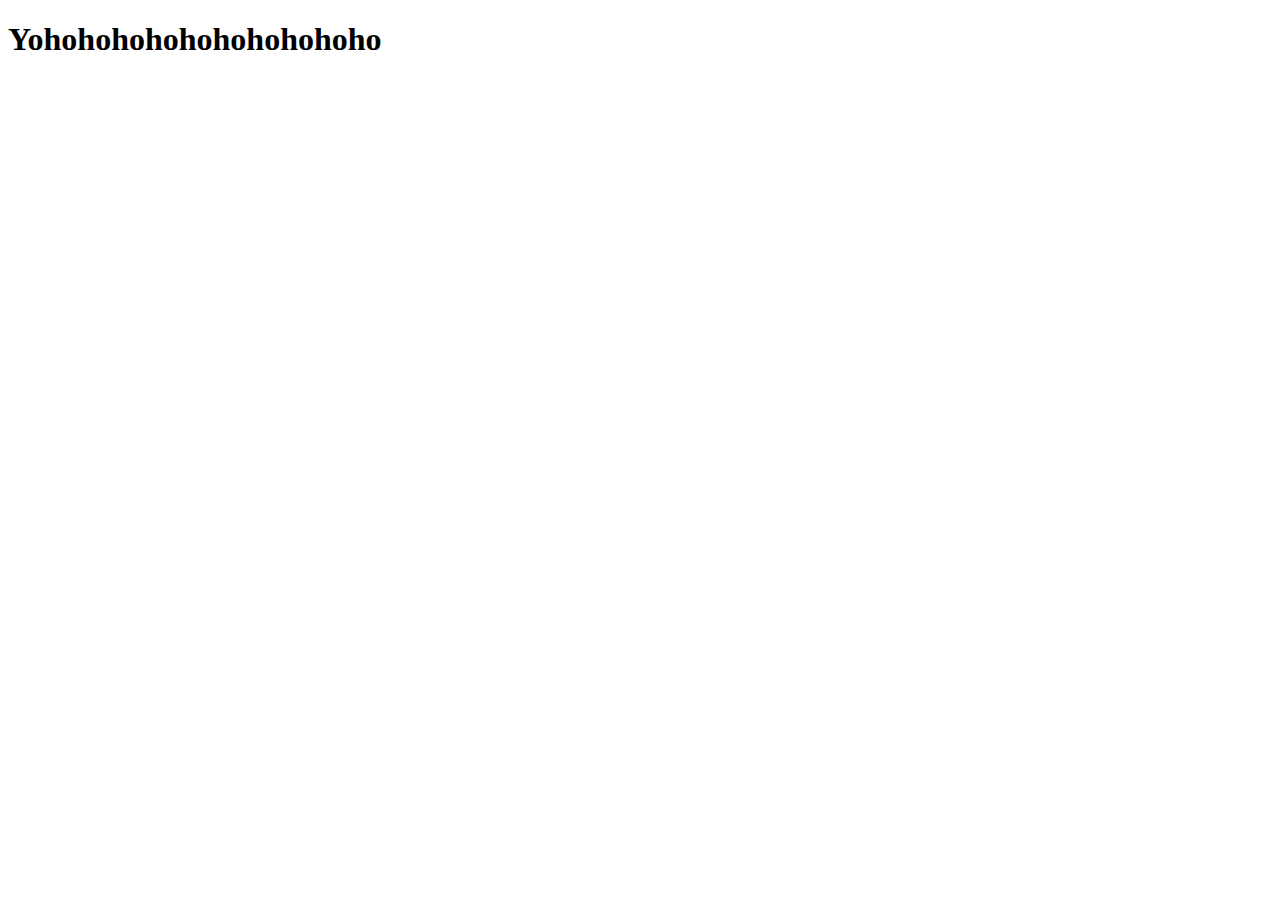
<file: Index.html>
<!DOCTYPE html>
<html lang="en">
<head>
    <meta charset="UTF-8">
    <meta name="viewport" content="width=device-width, initial-scale=1.0">
    <title>Document</title>
</head>
<body>
    <h1>Yohohohohohohohohohoho</h1>
</body>
</html>
</file>
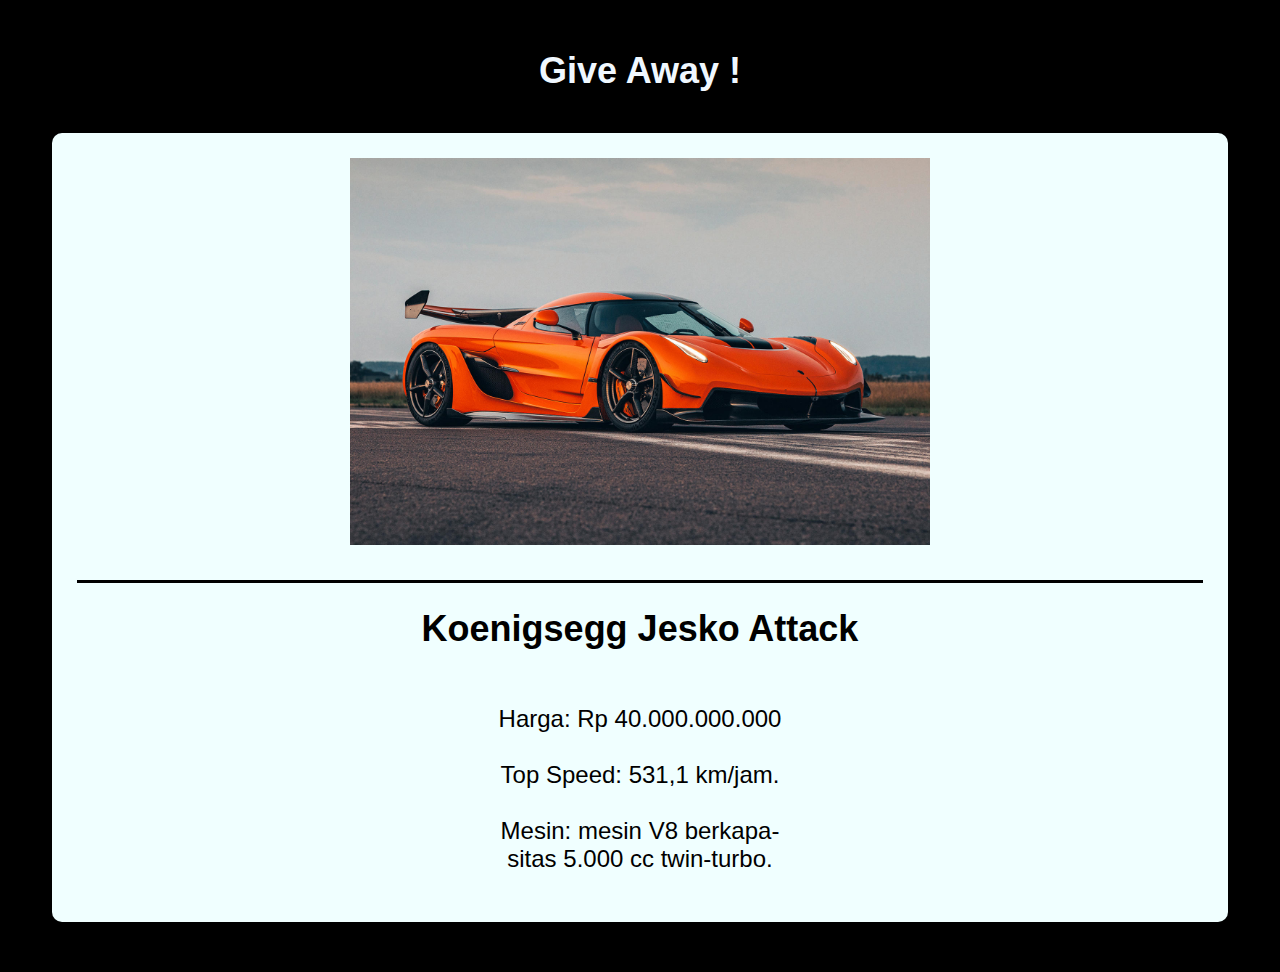
<file: Muraja'ah rek/index.html>
<!DOCTYPE html>
<html lang="en">
  <head>
    <meta charset="UTF-8" />
    <meta name="viewport" content="width=device-width, initial-scale=1.0" />
    <title>Give away mobil coy</title>
    <link rel="stylesheet" href="index.css" />
  </head>
  <header>
    <h1>Give Away ! <br /></h1>
  </header>
  <body>
    <br />

    <div id="card">
      <img src="Koenigsegg jesko.jpg" width="580px" height="360px" />

      <h2>Koenigsegg Jesko Attack</h2>
      <p>
        <bold>
          Harga: Rp 40.000.000.000<br />
          <br />
          Top Speed: 531,1 km/jam.<br />
          <br />
          Mesin: mesin V8 berkapa-<br />sitas 5.000 cc twin-turbo.
        </bold>
      </p>
    </div>
    
  </body>
</html>
</file>
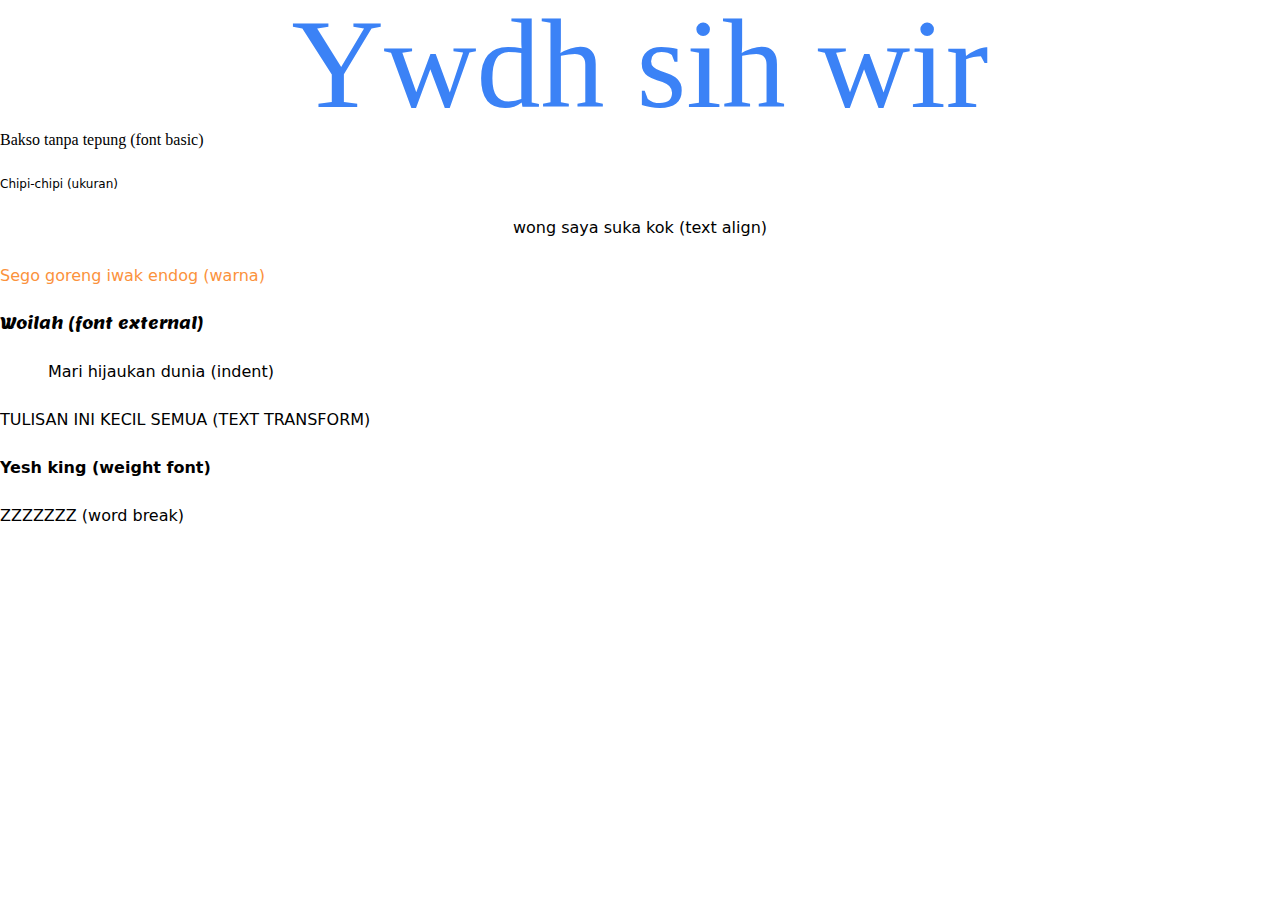
<file: Tailwind/public/index.html>
<!DOCTYPE html>
<html lang="en">
  <head>
    <meta charset="UTF-8" />
    <meta name="viewport" content="width=device-width, initial-scale=1.0" />
    <title>Document</title>
    <link rel="stylesheet" href="style.css" />
    <style>
      @import url("https://fonts.googleapis.com/css2?family=Lemon&display=swap");
    </style>
  </head>
  <body>
    <p class="text-blue-500 text-center text-9xl font-serif">Ywdh sih wir</p>
    <p class="font-serif">Bakso tanpa tepung (font basic)</p>
    <br />
    <p class="text-xs">Chipi-chipi (ukuran)</p>
    <br />
    <p class="text-center">wong saya suka kok (text align)</p>
    <br />
    <p class="text-orange-400">Sego goreng iwak endog (warna)</p>
    <br />
    <p class="font-lemon">Woilah (font external)</p>
    <br />
    <p class="indent-12">Mari hijaukan dunia (indent)</p>
    <br />
    <p class="uppercase">tulisan ini kecil semua (text Transform)</p>
    <br />
    <p class="font-semibold">Yesh king (weight font)</p>
    <br />
    <p class="break-normal">ZZZZZZZ (word break)</p>
  </body>
</html>
</file>
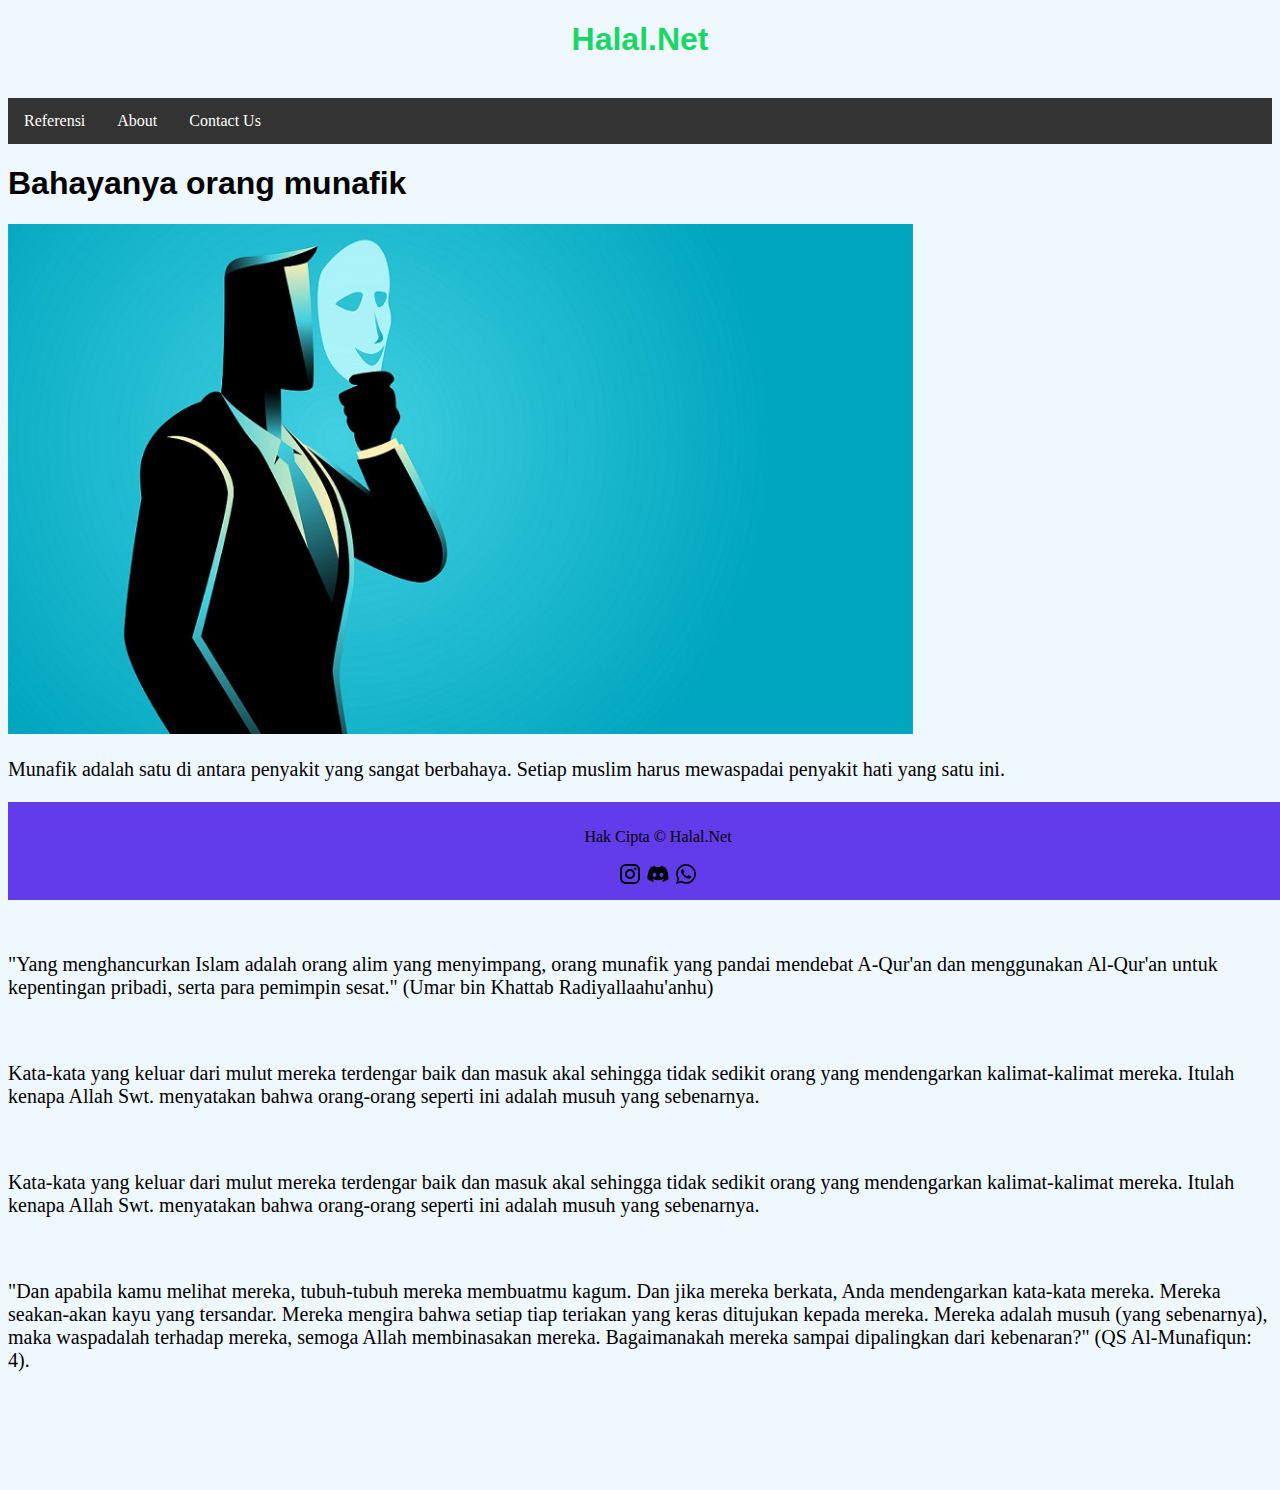
<file: Ujian SAS 2023/Web.html>
<!DOCTYPE html>
<html lang="en">
  <head>
    <meta charset="UTF-8" />
    <meta name="viewport" content="width=device-width, initial-scale=1.0" />
    <title>Halal.Net</title>
    <link rel="stylesheet" href="Web.css" />
  </head>
  <body>
    <header>
      <h1 id="header">Halal.Net</h1>
      <br />
      <nav>
        <ul>
          <li>
            <a class="active" href="https://www.bola.com/ragam/read/5179356/arti-munafik-beserta-bahaya-macam-dan-ciri-cirinya?page=4" target="_blank">Referensi</a>
          </li>
          <li>
            <a href="" target="_blank">About</a>
          </li>
          <li>
            <a href="">Contact Us</a>
          </li>
        </ul>
      </nav>

      <h1 id="sub-bab">Bahayanya orang munafik</h1>
    </header>
    <img src= "../Ujian SAS 2023/pict/Org munafik.jpg" height="510px"/>
    <article>

        <p>
            Munafik adalah satu di antara penyakit yang sangat berbahaya. Setiap
            muslim harus mewaspadai penyakit hati yang satu ini.
        </p>
        <br />
        <p>
            Seseorang yang terjangkit kemunafikan bisa berbahaya dan dapat menyebabkan
            kekacauan dalam umat Islam. Mereka bagaikan musuh dalam selimut yang dapat
            menghancurkan umat Islam dari dalam.
        </p>
        <br />
        <p>
            "Yang menghancurkan Islam adalah orang alim yang menyimpang, orang munafik
            yang pandai mendebat A-Qur'an dan menggunakan Al-Qur'an untuk kepentingan
            pribadi, serta para pemimpin sesat." (Umar bin Khattab Radiyallaahu'anhu)
        </p>
        <br />
        <p>
            Kata-kata yang keluar dari mulut mereka terdengar baik dan masuk akal
            sehingga tidak sedikit orang yang mendengarkan kalimat-kalimat mereka.
            Itulah kenapa Allah Swt. menyatakan bahwa orang-orang seperti ini adalah
            musuh yang sebenarnya.
        </p>
        <br />
        <p>
            Kata-kata yang keluar dari mulut mereka terdengar baik dan masuk akal
            sehingga tidak sedikit orang yang mendengarkan kalimat-kalimat mereka.
            Itulah kenapa Allah Swt. menyatakan bahwa orang-orang seperti ini adalah
            musuh yang sebenarnya.
        </p>
        <br />
        <p>
            "Dan apabila kamu melihat mereka, tubuh-tubuh mereka membuatmu kagum. Dan
            jika mereka berkata, Anda mendengarkan kata-kata mereka. Mereka
            seakan-akan kayu yang tersandar. Mereka mengira bahwa setiap tiap teriakan
            yang keras ditujukan kepada mereka. Mereka adalah musuh (yang sebenarnya),
            maka waspadalah terhadap mereka, semoga Allah membinasakan mereka.
            Bagaimanakah mereka sampai dipalingkan dari kebenaran?" (QS Al-Munafiqun:
            4).
        </p>
    </article>
    <br>
    <br>
    <br>
    <br>
    <br>
    <footer>
       <p>Hak Cipta © Halal.Net</p> 
       <svg
       xmlns="http://www.w3.org/2000/svg"
       width="24"
       height="24"
       viewBox="0 0 24 24"
     >
       <path
         fill="currentColor"
         d="M7.8 2h8.4C19.4 2 22 4.6 22 7.8v8.4a5.8 5.8 0 0 1-5.8 5.8H7.8C4.6 22 2 19.4 2 16.2V7.8A5.8 5.8 0 0 1 7.8 2m-.2 2A3.6 3.6 0 0 0 4 7.6v8.8C4 18.39 5.61 20 7.6 20h8.8a3.6 3.6 0 0 0 3.6-3.6V7.6C20 5.61 18.39 4 16.4 4H7.6m9.65 1.5a1.25 1.25 0 0 1 1.25 1.25A1.25 1.25 0 0 1 17.25 8A1.25 1.25 0 0 1 16 6.75a1.25 1.25 0 0 1 1.25-1.25M12 7a5 5 0 0 1 5 5a5 5 0 0 1-5 5a5 5 0 0 1-5-5a5 5 0 0 1 5-5m0 2a3 3 0 0 0-3 3a3 3 0 0 0 3 3a3 3 0 0 0 3-3a3 3 0 0 0-3-3Z"
       />
     </svg>
     <svg
       xmlns="http://www.w3.org/2000/svg"
       width="24"
       height="24"
       viewBox="0 0 24 24"
     >
       <path
         fill="currentColor"
         d="M19.27 5.33C17.94 4.71 16.5 4.26 15 4a.09.09 0 0 0-.07.03c-.18.33-.39.76-.53 1.09a16.09 16.09 0 0 0-4.8 0c-.14-.34-.35-.76-.54-1.09c-.01-.02-.04-.03-.07-.03c-1.5.26-2.93.71-4.27 1.33c-.01 0-.02.01-.03.02c-2.72 4.07-3.47 8.03-3.1 11.95c0 .02.01.04.03.05c1.8 1.32 3.53 2.12 5.24 2.65c.03.01.06 0 .07-.02c.4-.55.76-1.13 1.07-1.74c.02-.04 0-.08-.04-.09c-.57-.22-1.11-.48-1.64-.78c-.04-.02-.04-.08-.01-.11c.11-.08.22-.17.33-.25c.02-.02.05-.02.07-.01c3.44 1.57 7.15 1.57 10.55 0c.02-.01.05-.01.07.01c.11.09.22.17.33.26c.04.03.04.09-.01.11c-.52.31-1.07.56-1.64.78c-.04.01-.05.06-.04.09c.32.61.68 1.19 1.07 1.74c.03.01.06.02.09.01c1.72-.53 3.45-1.33 5.25-2.65c.02-.01.03-.03.03-.05c.44-4.53-.73-8.46-3.1-11.95c-.01-.01-.02-.02-.04-.02zM8.52 14.91c-1.03 0-1.89-.95-1.89-2.12s.84-2.12 1.89-2.12c1.06 0 1.9.96 1.89 2.12c0 1.17-.84 2.12-1.89 2.12zm6.97 0c-1.03 0-1.89-.95-1.89-2.12s.84-2.12 1.89-2.12c1.06 0 1.9.96 1.89 2.12c0 1.17-.83 2.12-1.89 2.12z"
       />
     </svg>
     <svg
       xmlns="http://www.w3.org/2000/svg"
       width="24"
       height="24"
       viewBox="0 0 24 24"
     >
       <path
         fill="currentColor"
         d="M19.05 4.91A9.816 9.816 0 0 0 12.04 2c-5.46 0-9.91 4.45-9.91 9.91c0 1.75.46 3.45 1.32 4.95L2.05 22l5.25-1.38c1.45.79 3.08 1.21 4.74 1.21c5.46 0 9.91-4.45 9.91-9.91c0-2.65-1.03-5.14-2.9-7.01zm-7.01 15.24c-1.48 0-2.93-.4-4.2-1.15l-.3-.18l-3.12.82l.83-3.04l-.2-.31a8.264 8.264 0 0 1-1.26-4.38c0-4.54 3.7-8.24 8.24-8.24c2.2 0 4.27.86 5.82 2.42a8.183 8.183 0 0 1 2.41 5.83c.02 4.54-3.68 8.23-8.22 8.23zm4.52-6.16c-.25-.12-1.47-.72-1.69-.81c-.23-.08-.39-.12-.56.12c-.17.25-.64.81-.78.97c-.14.17-.29.19-.54.06c-.25-.12-1.05-.39-1.99-1.23c-.74-.66-1.23-1.47-1.38-1.72c-.14-.25-.02-.38.11-.51c.11-.11.25-.29.37-.43s.17-.25.25-.41c.08-.17.04-.31-.02-.43s-.56-1.34-.76-1.84c-.2-.48-.41-.42-.56-.43h-.48c-.17 0-.43.06-.66.31c-.22.25-.86.85-.86 2.07c0 1.22.89 2.4 1.01 2.56c.12.17 1.75 2.67 4.23 3.74c.59.26 1.05.41 1.41.52c.59.19 1.13.16 1.56.1c.48-.07 1.47-.6 1.67-1.18c.21-.58.21-1.07.14-1.18s-.22-.16-.47-.28z"
       />
     </svg>
    </footer>
    </body>
    </html>
</file>
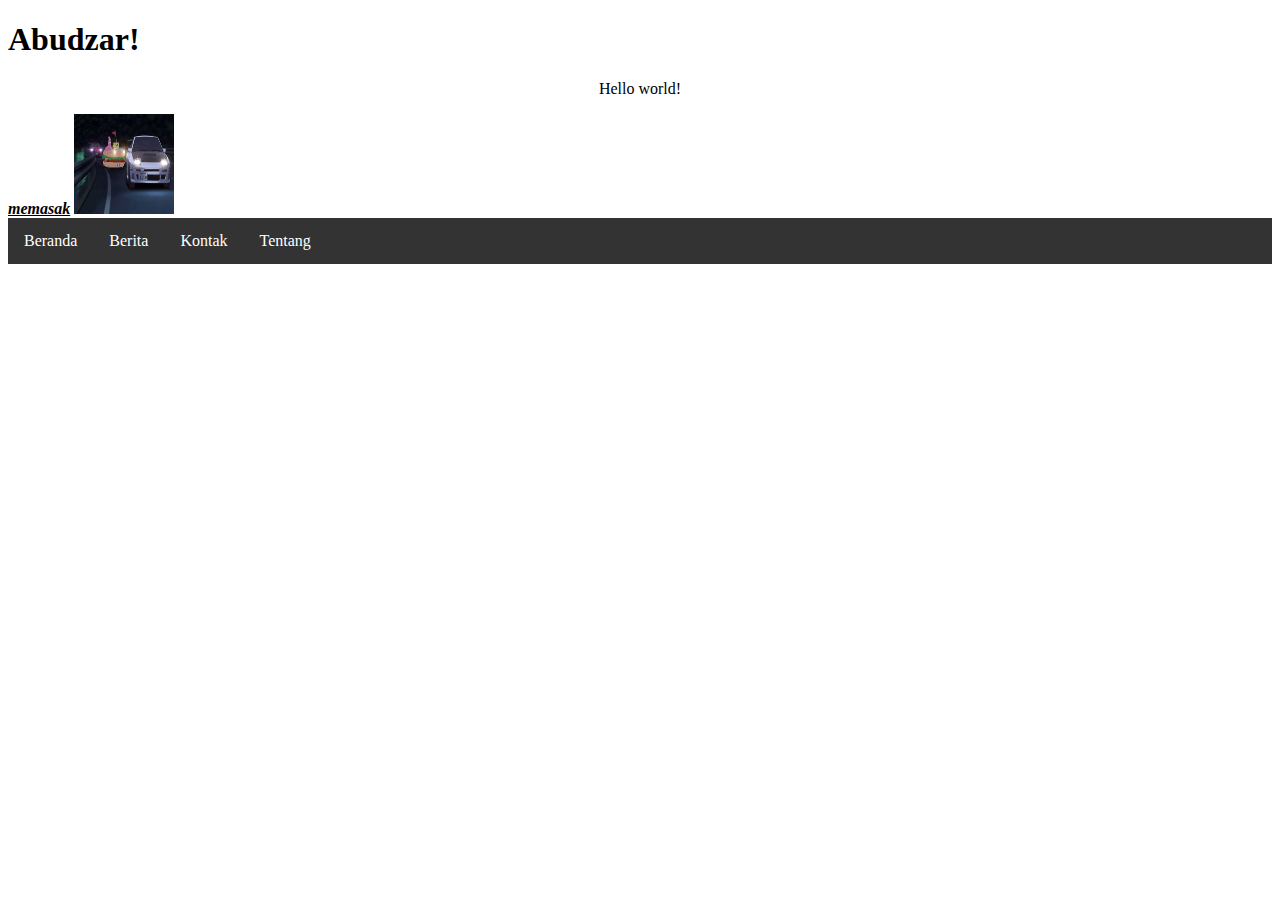
<file: HTML/Pelajaran Pertama/struktur-dasar.html>
<!DOCTYPE html>
<html lang="en">
    <head>
 <title>Skip scratch</title>
    </head>
    <body>
        <h1> Abudzar!</h1>
        <p align="center">Hello world!</p>
        <i><b><u>memasak</u></b></i>
           <img src="suuuuuuuuuuu.jpg"width="100" height="100"/>
           <style>
ul {
  list-style-type: none;
  margin: 0;
  padding: 0;
  overflow: hidden;
  background-color: #333;
}

li {
  float: left;
}

li a {
  display: block;
  color: white;
  text-align: center;
  padding: 14px 16px;
  text-decoration: none;
}

li a:hover {
  background-color: #111;
}
</style>
</head>
<body>

<ul>
  <li><a class="active" href="#home">Beranda</a></li>
  <li><a href="#news">Berita</a></li>
  <li><a href="#contact">Kontak</a></li>
  <li><a href="#about">Tentang</a></li>
</ul>
    </body>
    </html>
</file>
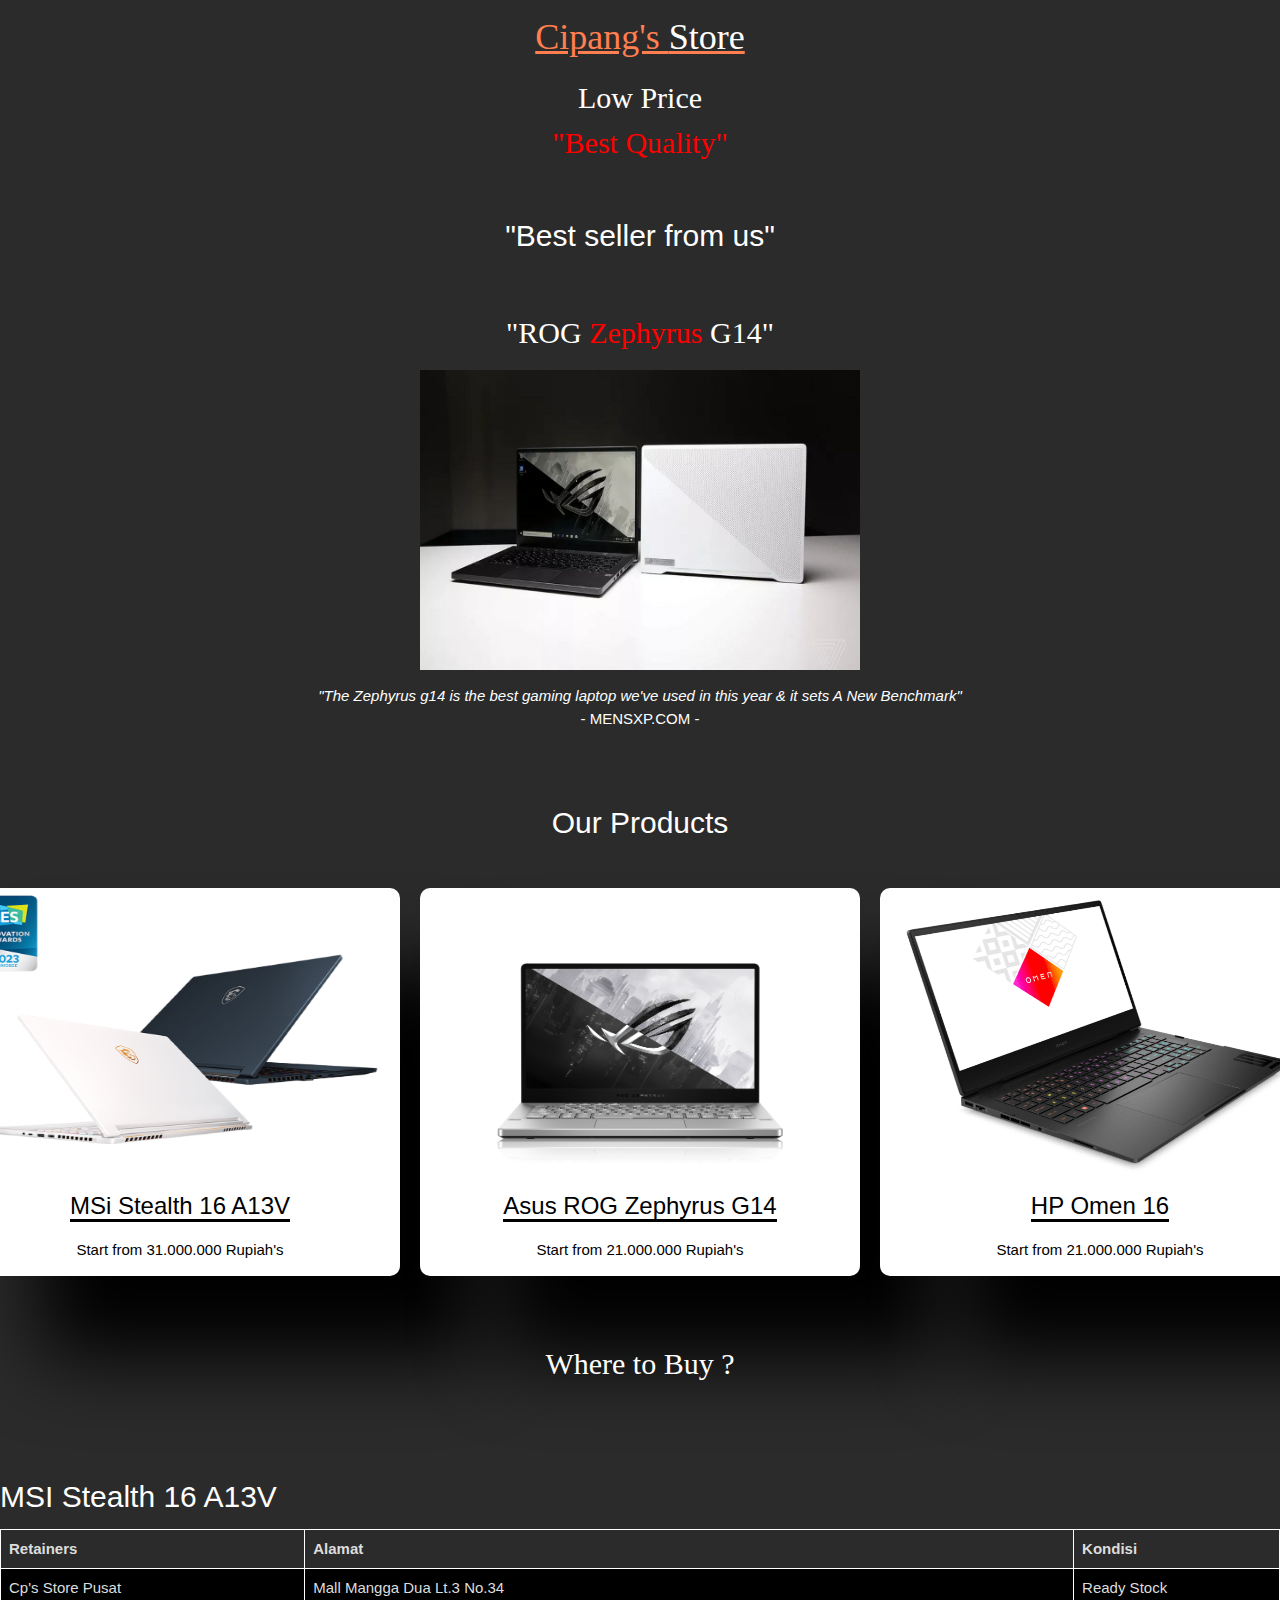
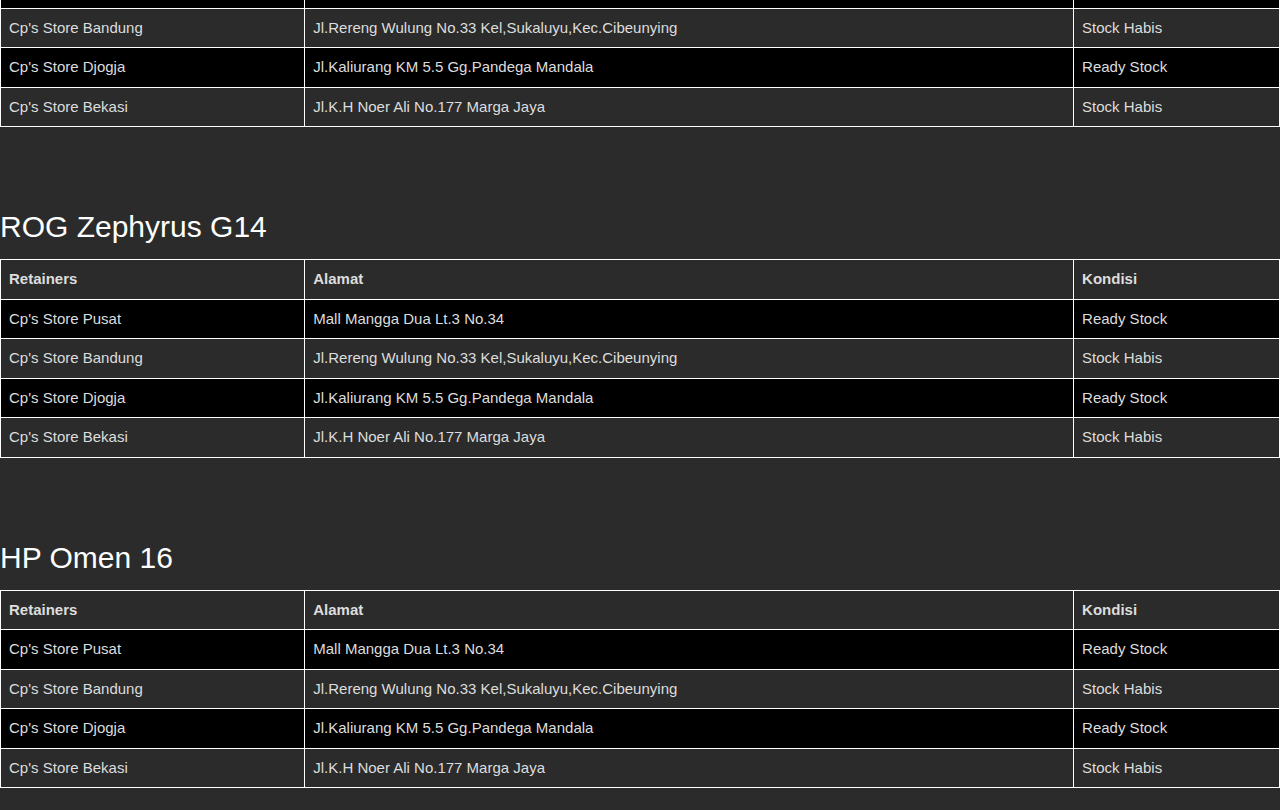
<file: HTML/Tugas E-commerce/Tugas(3).html>
<!DOCTYPE html>
<html lang="en">
  <head>
    <link rel="stylesheet" href="Tugas(3).css" />
    <title>Cipang's Store</title>
    <link rel="stylesheet" href="https://www.w3schools.com/w3css/4/w3.css" />
    <meta name="viewport" content="width=device-width, initial-scale=1.0" />
  </head>
  <body class="header">
    <section class="Cover">
      <div>
        <div>
          <h1
            class="title w3-container w3-center w3-animate-top"
            style="color: coral"
          >
            <u>Cipang's <span style="color: white">Store</span></u>
          </h1>
          <h2 class="title w3-container w3-center w3-animate-top">
            Low Price <br />
            <span class="title" style="color: rgb(255, 0, 0)"
              >"Best Quality"</span
            >
          </h2>
        </div>

        <br />
        <div>
          <h2 id="Bestseller">"Best seller from us"</h2>
          <br />
          <h2 id="ROG">"ROG <span style="color: red">Zephyrus</span> G14"</h2>
          <div style="text-align: center">
            <img
              class="Hero"
              src="Images/ROG zephyruz g14.jpg"
              width="440px"
              height="300px"
            />
            <p class="header" style="color: white">
              <i
                >"The Zephyrus g14 is the best gaming laptop we've used in this
                year & it sets A New Benchmark"</i
              >
              <br />
              - MENSXP.COM -
            </p>
          </div>
        </div>
      </div>
    </section>
    <br />
    <br />
    <section>
      <h2 class="header tengah" style="text-align: center">Our Products</h2>
      <br />
      <div class="items">
        <div class="item">
          <img
            src="Images/MSI stealth 16 A13V.png"
            width="440px"
            height="300px"
            class="IMG"
          />
          <br />
          <h3 style="border-bottom: 3px solid black; display: inline">
            MSi Stealth 16 A13V
          </h3>
          <p>Start from 31.000.000 Rupiah's</p>
        </div>
        <div class="item">
          <img
            src="Images/ROG zephyruz g14.jpng.png"
            width="440px"
            height="300px"
            class="IMG"
          />
          <br />
          <h3 style="border-bottom: 3px solid black; display: inline">
            Asus ROG Zephyrus G14
          </h3>
          <p>Start from 21.000.000 Rupiah's</p>
        </div>
        <div class="item" id="Omencard">
          <img
            src="Images/Omen 16.png"
            width="440px"
            height="300px"
            id="Omen"
          />
          <br />
          <h3 style="border-bottom: 3px solid black; display: inline">
            HP Omen 16
          </h3>
          <p>Start from 21.000.000 Rupiah's</p>
        </div>
      </div>
      <br />
      <br />
      <h2 id="Where">Where to Buy ?</h2>
      <br />
      <br />
      <!-- Tabel Harga -->
      <br />
      <div style="color: rgb(255, 255, 255)">
        <h2>MSI Stealth 16 A13V</h2>

        <table class="Table">
          <tr>
            <th>Retainers</th>
            <th>Alamat</th>
            <th>Kondisi</th>
          </tr>
          <tr>
            <td>Cp's Store Pusat</td>
            <td>Mall Mangga Dua Lt.3 No.34</td>
            <td>Ready Stock</td>
          </tr>
          <tr>
            <td>Cp's Store Bandung</td>
            <td>Jl.Rereng Wulung No.33 Kel,Sukaluyu,Kec.Cibeunying</td>
            <td>Stock Habis</td>
          </tr>
          <tr>
            <td>Cp's Store Djogja</td>
            <td>Jl.Kaliurang KM 5.5 Gg.Pandega Mandala</td>
            <td>Ready Stock</td>
          </tr>
          <tr>
            <td>Cp's Store Bekasi</td>
            <td>Jl.K.H Noer Ali No.177 Marga Jaya</td>
            <td>Stock Habis</td>
          </tr>
          <tr></tr>
        </table>
      </div>
      <!-- Card 1 -->
      <br />
      <br />
      <br />
      <div style="color: rgb(255, 255, 255)">
        <h2>ROG Zephyrus G14</h2>

        <table class="Table">
          <tr>
            <th>Retainers</th>
            <th>Alamat</th>
            <th>Kondisi</th>
          </tr>
          <tr>
            <td>Cp's Store Pusat</td>
            <td>Mall Mangga Dua Lt.3 No.34</td>
            <td>Ready Stock</td>
          </tr>
          <tr>
            <td>Cp's Store Bandung</td>
            <td>Jl.Rereng Wulung No.33 Kel,Sukaluyu,Kec.Cibeunying</td>
            <td>Stock Habis</td>
          </tr>
          <tr>
            <td>Cp's Store Djogja</td>
            <td>Jl.Kaliurang KM 5.5 Gg.Pandega Mandala</td>
            <td>Ready Stock</td>
          </tr>
          <tr>
            <td>Cp's Store Bekasi</td>
            <td>Jl.K.H Noer Ali No.177 Marga Jaya</td>
            <td>Stock Habis</td>
          </tr>
          <tr></tr>
        </table>
      </div>
      <br />
      <br />
      <br />
      <!-- Card 2 -->
      <div style="color: rgb(255, 255, 255)">
        <h2>HP Omen 16</h2>

        <table class="Table">
          <tr>
            <th>Retainers</th>
            <th>Alamat</th>
            <th>Kondisi</th>
          </tr>
          <tr>
            <td>Cp's Store Pusat</td>
            <td>Mall Mangga Dua Lt.3 No.34</td>
            <td>Ready Stock</td>
          </tr>
          <tr>
            <td>Cp's Store Bandung</td>
            <td>Jl.Rereng Wulung No.33 Kel,Sukaluyu,Kec.Cibeunying</td>
            <td>Stock Habis</td>
          </tr>
          <tr>
            <td>Cp's Store Djogja</td>
            <td>Jl.Kaliurang KM 5.5 Gg.Pandega Mandala</td>
            <td>Ready Stock</td>
          </tr>
          <tr>
            <td>Cp's Store Bekasi</td>
            <td>Jl.K.H Noer Ali No.177 Marga Jaya</td>
            <td>Stock Habis</td>
          </tr>
          <tr></tr>
        </table>
      </div>
      <br />
      <!-- Card 3 -->
    </section>
  </body>
</html>
</file>
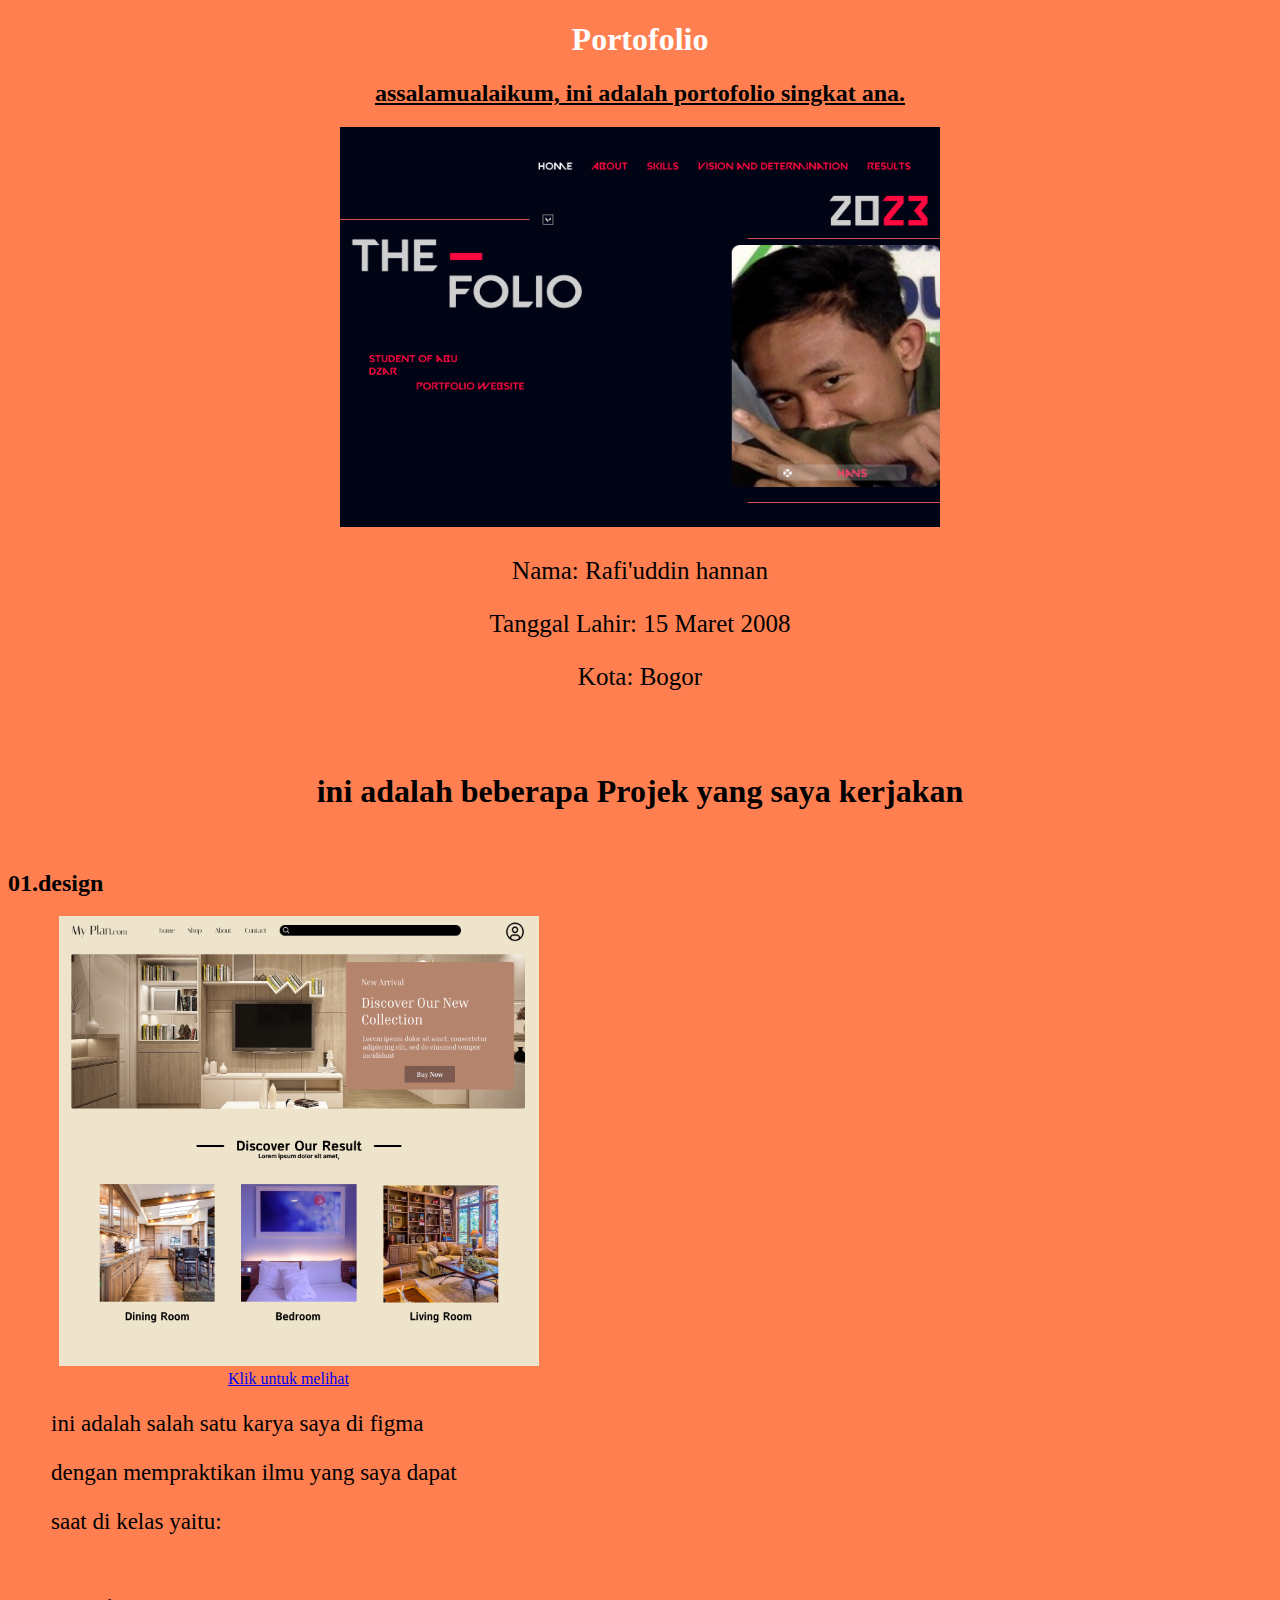
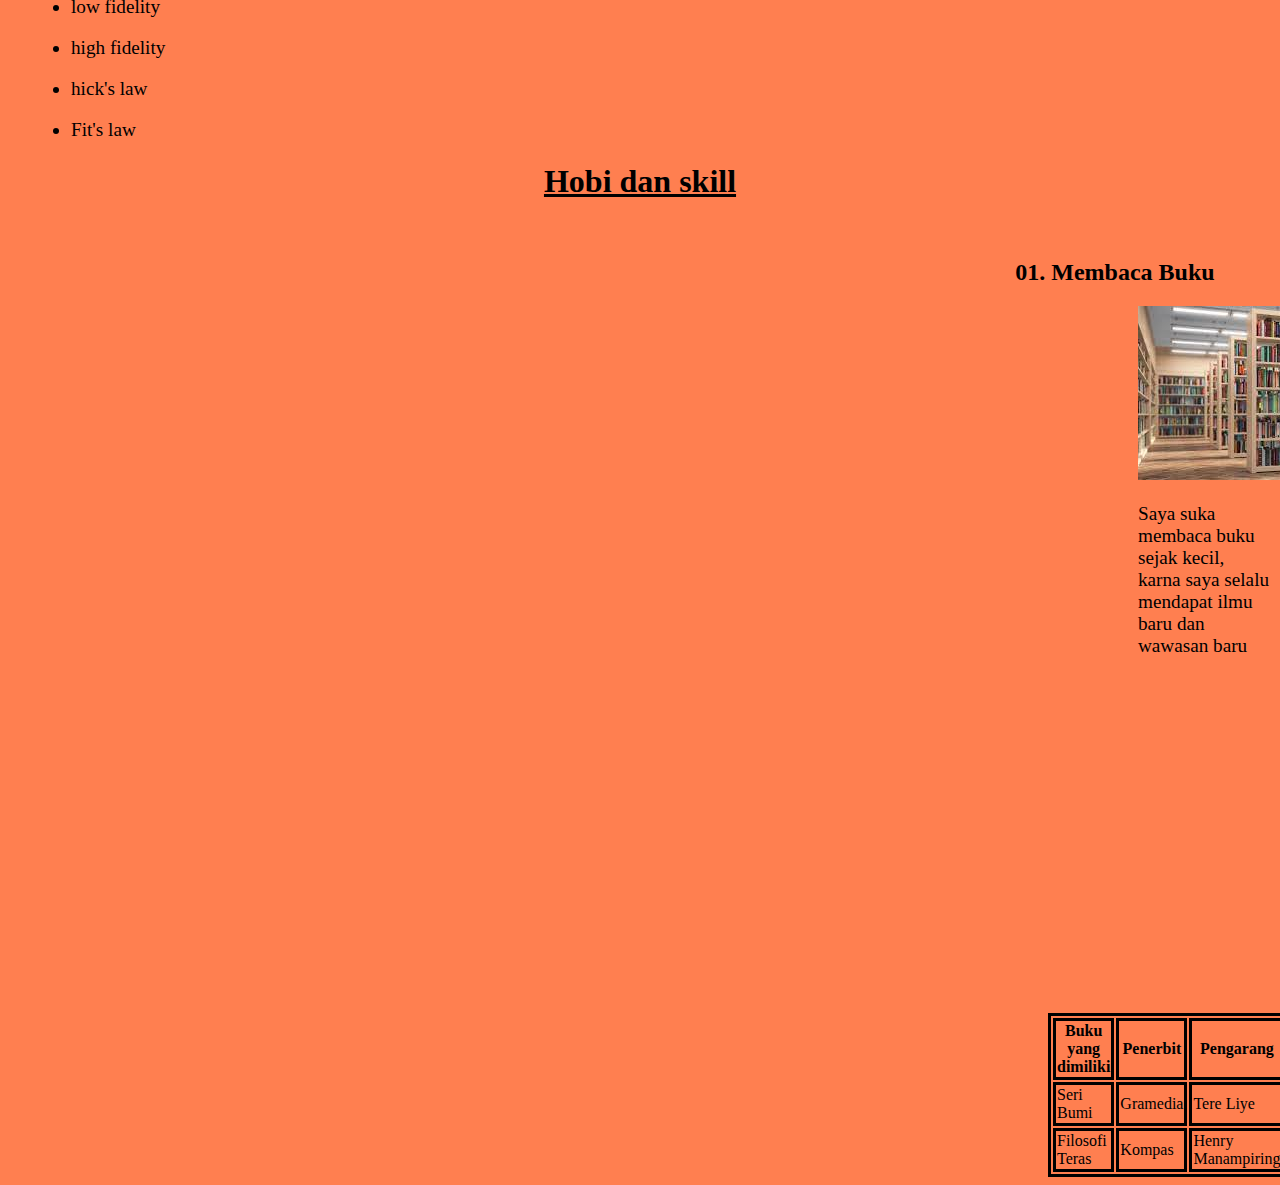
<file: HTML/Pelajaran Pertama/Tugas-Tugas/Tugas 2.html>
<!DOCTYPE html>
<html lang="en">
  <head>
    <style>
      table,
      th,
      td {
        border: 3px solid black;
        margin-left: 1040px;
      }
    </style>

    <title>Tugas Portofolio</title>
  </head>
  <!-- Style body diatas utk align center semua -->
  <!-- background untuk background web -->
  <!-- a link untuk menampilkan link -->
  <body style="background-color: coral">
    <div>
      <h1 style="color: black; background-color: azure"></h1>
    </div>
    <div>
      <h1
        style="text-align: center; color: rgb(255, 255, 255); font: size 50px"
      >
        Portofolio
      </h1>
      <h2 style="text-align: center; margin: top 5px">
        <u>assalamualaikum, ini adalah portofolio singkat ana.</u>
      </h2>
      <div style="text-align: center">
        <a
          href="https://www.figma.com/proto/yhTtNyQUvMgaZ9CYNhu5R6/Portofolio-Hans?page-id=0%3A1&type=design&node-id=0-1&viewport=1158%2C334%2C0.32&t=X0BnBxW3qXVGpVmE-1&scaling=min-zoom&starting-point-node-id=24%3A239&mode=design"
          target="_blank"
          rel="noopener noreferrer"
          style="text-align: center; font-size: 20px"
        >
          <img src="../Tugas-Tugas/Home.png" width="600" height="400" />
        </a>
      </div>
      <p style="font-size: 25px; text-align: center">Nama: Rafi'uddin hannan</p>
      <p style="font-size: 25px; text-align: center">
        Tanggal Lahir: 15 Maret 2008
      </p>
      <p style="font-size: 25px; text-align: center">Kota: Bogor</p>
    </div>
    <!-- br untuk enter dalam word -->
    <br />

    <br />
    <h1 style="text-align: center">
      ini adalah beberapa Projek yang saya kerjakan
    </h1>
    <br />
    <h2 style="text-align: center; margin-right: 1300px">01.design</h2>
    <img
      src="../Tugas-Tugas/Wireframe - 1.png"
      width="480"
      height="450"
      style="margin-left: 51px"
    />
    <br />
    <a
      href="https://www.figma.com/file/AXX86GbLLMLrd5m5467Jhn/High-Fidelity?type=design&node-id=0%3A1&mode=design&t=xhbva67vLknFTSxW-1"
      target="_blank"
      rel="noopener noreferrer"
      style="margin-left: 220px"
      >Klik untuk melihat</a
    >
    <br />
    <p style="margin-left: 43px; font-size: 23px">
      ini adalah salah satu karya saya di figma
    </p>
    <p style="margin-left: 43px; font-size: 23px">
      dengan mempraktikan ilmu yang saya dapat
    </p>
    <p style="margin-left: 43px; font-size: 23px">saat di kelas yaitu:</p>
    <br />
    <div>
      <ul style="font-size: larger; margin-left: 23px">
        <li>
          <p>low fidelity</p>
        </li>
        <li>
          <p>high fidelity</p>
        </li>
        <li>
          <p>hick's law</p>
        </li>
        <li>
          <p>Fit's law</p>
        </li>
      </ul>
    </div>
    <h1 style="text-align: center"><u>Hobi dan skill</u> <br /></h1>
    <br />
    <h2 style="text-align: center; margin-left: 950px">01. Membaca Buku</h2>
    <img src="cukurukuk.jpeg" style="margin-left: 1130px" />
    <p style="font-size: larger; margin-left: 1130px">
      Saya suka membaca buku sejak kecil,<br />karna saya selalu mendapat ilmu
      baru dan wawasan baru
    </p>
    <div style="text-align: right">
      <iframe
        width="560"
        height="315"
        src="https://www.youtube.com/embed/IT2b4TJNH6c?si=-BByCA4iOnlHlYnS"
        title="YouTube video player"
        frameborder="0"
        allow="accelerometer; autoplay; clipboard-write; encrypted-media; gyroscope; picture-in-picture; web-share"
        allowfullscreen
      ></iframe>
    </div>
    <br />
    <table>
      <tr>
        <th>Buku yang dimiliki</th>
        <th>Penerbit</th>
        <th>Pengarang</th>
      </tr>
      <tr>
        <td>Seri Bumi</td>
        <td>Gramedia</td>
        <td>Tere Liye</td>
      </tr>
      <tr>
        <td>Filosofi Teras</td>
        <td>Kompas</td>
        <td>Henry Manampiring</td>
      </tr>
    </table>
  </body>
</html>
</file>
<file: Muraja'ah rek/index.css>
@media screen and (min-width: 320px) {
  body {
    text-align: center;
    font-family: Verdana, Geneva, Tahoma, sans-serif;
    font-size: small;
    background-color: black;
    margin: 20px;
  }
  #card {
  width: auto;
  margin: 2px;
  color: rgb(0, 0, 0);
  background-color: azure;
  padding: 25px;
  border-radius: 10px;

  }
  header{
    margin-top: 50px;
    text-align: center;
    font-size: 18px;
    color: aliceblue;
    margin: 0px;
  }
  h2{
    padding: 5px;
    /* padding buat area kosong diantara h2 */
    border-top: 3px solid black;
  }
 img{
    width: 225px;
    height:auto
 }
}

@media screen and (min-width: 768px) {
    body {
      text-align: center;
      font-family: Verdana, Geneva, Tahoma, sans-serif;
      font-size: small;
      background-color: black;
      margin: 50px;
    }
    #card {
    width: auto;
    margin: 2px;
    color: rgb(0, 0, 0);
    background-color: azure;
    padding: 25px;
    border-radius: 10px;
    font-size: x-large;
    /* bagian card */
    }
    header{
      margin-top: 50px;
      text-align: center;
      font-size: 18px;
      color: aliceblue;
      margin: 0px;
      /* bagian atas */
    }
    h2{
      padding: 25px;
      border-top: 3px solid black;
      
    }
    img{
        width: 580px;
        height:auto;
    }
  }
</file>
<file: Ujian SAS 2023/Web.css>
ul {
    list-style-type: none;
    margin: 0;
    padding: 0;
    overflow: hidden;
    background-color: #333;
  }
  
  li {
    float: left;
  }
  
  li a {
    display: block;
    color: white;
    text-align: center;
    padding: 14px 16px;
    text-decoration: none;
  }
  
  li a:hover {
    background-color: #111;
  }
  body {
    background-color: #eaeaea;
  }
  #sub-bab{
    font-family:'Trebuchet MS', 'Lucida Sans Unicode', 'Lucida Grande', 'Lucida Sans', Arial, sans-serif
  }
  #header{
    text-align: center;
    font-family:'cursive';
    color: #19d668;
    font-family: 'Noto Sans JP', sans-serif;
  }
  article{
    font-size: 20px;

  }
  footer {
    background-color: #f8f9fa;
    text-align: center;
    padding: 10px;
    position: fixed;
    bottom: 0;
    width: 100%;
    background-color:#623CEA ;
  }
body{
    background-color:aliceblue ;
}
</file>
<file: HTML/Tugas E-commerce/Tugas(3).css>
.title {
  font-family: "valorant";
  src: url("valorant/valorant bold.ttf");
  font-family: "valorant";
  text-align: center;
  color: rgb(255, 255, 255);
  animation-delay: 1000000s;
  animation: 5s infinite;
}
#Bestseller {
  padding: 5px;
  font-family: Arial, Helvetica, sans-serif;
  text-align: center;
  color: white;
}
#ROG {
  padding: 5px;
  font-family: "valorant";
  text-align: center;
  color: white;
}
.tengah {
  text-align: center;
  font-family: Arial, Helvetica, sans-serif;
  color: white;
}
.items {
  display: flex;
  justify-content: center;
}
.item {
  margin: 10px;
  background-color: white;
  border-radius: 10px;
  font-family: "Gill Sans", "Gill Sans MT", Calibri, "Trebuchet MS", sans-serif;
  box-shadow: 80px 80px 80px;
  text-align: center;
}
h3,
p {
  text-align: center;
}
table {
  font-family: arial, sans-serif;
  border-collapse: collapse;
  /* width: 100%; */
  text-align: center;
}

td,
th {
  border: 1px solid #ffffff;
  text-align: left;
  padding: 8px;
}

tr:nth-child(even) {
  background-color: #000000;
}
.Table {
  color: #dddddd;
  text-align: center;
  width: 100%;
}
#Where {
  font-family: "valorant";
  color: white;
  text-align: center;
}

body {
  background-image: url("Images/XIXI.jpg");
  background-size: cover;
}

/* Section Cover */
h1 {
  text-align: center;
  padding: 15px;
  color: rgb(255, 255, 255);
  font-family: "valorant";
  src: url("valorant/valorant bold.ttf");
  font-family: "valorant";
  font-size: 60px;
}

/* Media query for screens smaller than 600px */
@media screen and (max-width: 600px) {
  h1 {
    font-size: 40px;
  }

  .items {
    flex-direction: column;
    display: grid;
    grid-template-columns: auto auto;
    margin-right: 4%;
  }

  .item {
    margin: 10px;
    width: 98%;
    height: 95%;
    justify-content: center;
    /* margin-right: 5px; */
    /* display: grid; */
  }

  table,
  th,
  td {
    width: 100%;
  }
  .IMG {
    width: 140px;
    height: 110px;
  }
  #Omen {
    width: 140px;
    height: 110px;
  }
  #Omencard {
    width: 98%;
    height: 90%;
    margin-left: 50%;
    margin: 10px;
    justify-content: center;
  }
  .Hero {
    width: 70%;
    height: 70%;
  }
  .Table {
    width: 100px;
    font-size: 14px;
  }
}
</file>
<file: Tailwind/public/style.css>
/*
! tailwindcss v3.4.1 | MIT License | https://tailwindcss.com
*/

/*
1. Prevent padding and border from affecting element width. (https://github.com/mozdevs/cssremedy/issues/4)
2. Allow adding a border to an element by just adding a border-width. (https://github.com/tailwindcss/tailwindcss/pull/116)
*/

*,
::before,
::after {
  box-sizing: border-box;
  /* 1 */
  border-width: 0;
  /* 2 */
  border-style: solid;
  /* 2 */
  border-color: #e5e7eb;
  /* 2 */
}

::before,
::after {
  --tw-content: '';
}

/*
1. Use a consistent sensible line-height in all browsers.
2. Prevent adjustments of font size after orientation changes in iOS.
3. Use a more readable tab size.
4. Use the user's configured `sans` font-family by default.
5. Use the user's configured `sans` font-feature-settings by default.
6. Use the user's configured `sans` font-variation-settings by default.
7. Disable tap highlights on iOS
*/

html,
:host {
  line-height: 1.5;
  /* 1 */
  -webkit-text-size-adjust: 100%;
  /* 2 */
  -moz-tab-size: 4;
  /* 3 */
  -o-tab-size: 4;
     tab-size: 4;
  /* 3 */
  font-family: ui-sans-serif, system-ui, sans-serif, "Apple Color Emoji", "Segoe UI Emoji", "Segoe UI Symbol", "Noto Color Emoji";
  /* 4 */
  font-feature-settings: normal;
  /* 5 */
  font-variation-settings: normal;
  /* 6 */
  -webkit-tap-highlight-color: transparent;
  /* 7 */
}

/*
1. Remove the margin in all browsers.
2. Inherit line-height from `html` so users can set them as a class directly on the `html` element.
*/

body {
  margin: 0;
  /* 1 */
  line-height: inherit;
  /* 2 */
}

/*
1. Add the correct height in Firefox.
2. Correct the inheritance of border color in Firefox. (https://bugzilla.mozilla.org/show_bug.cgi?id=190655)
3. Ensure horizontal rules are visible by default.
*/

hr {
  height: 0;
  /* 1 */
  color: inherit;
  /* 2 */
  border-top-width: 1px;
  /* 3 */
}

/*
Add the correct text decoration in Chrome, Edge, and Safari.
*/

abbr:where([title]) {
  -webkit-text-decoration: underline dotted;
          text-decoration: underline dotted;
}

/*
Remove the default font size and weight for headings.
*/

h1,
h2,
h3,
h4,
h5,
h6 {
  font-size: inherit;
  font-weight: inherit;
}

/*
Reset links to optimize for opt-in styling instead of opt-out.
*/

a {
  color: inherit;
  text-decoration: inherit;
}

/*
Add the correct font weight in Edge and Safari.
*/

b,
strong {
  font-weight: bolder;
}

/*
1. Use the user's configured `mono` font-family by default.
2. Use the user's configured `mono` font-feature-settings by default.
3. Use the user's configured `mono` font-variation-settings by default.
4. Correct the odd `em` font sizing in all browsers.
*/

code,
kbd,
samp,
pre {
  font-family: ui-monospace, SFMono-Regular, Menlo, Monaco, Consolas, "Liberation Mono", "Courier New", monospace;
  /* 1 */
  font-feature-settings: normal;
  /* 2 */
  font-variation-settings: normal;
  /* 3 */
  font-size: 1em;
  /* 4 */
}

/*
Add the correct font size in all browsers.
*/

small {
  font-size: 80%;
}

/*
Prevent `sub` and `sup` elements from affecting the line height in all browsers.
*/

sub,
sup {
  font-size: 75%;
  line-height: 0;
  position: relative;
  vertical-align: baseline;
}

sub {
  bottom: -0.25em;
}

sup {
  top: -0.5em;
}

/*
1. Remove text indentation from table contents in Chrome and Safari. (https://bugs.chromium.org/p/chromium/issues/detail?id=999088, https://bugs.webkit.org/show_bug.cgi?id=201297)
2. Correct table border color inheritance in all Chrome and Safari. (https://bugs.chromium.org/p/chromium/issues/detail?id=935729, https://bugs.webkit.org/show_bug.cgi?id=195016)
3. Remove gaps between table borders by default.
*/

table {
  text-indent: 0;
  /* 1 */
  border-color: inherit;
  /* 2 */
  border-collapse: collapse;
  /* 3 */
}

/*
1. Change the font styles in all browsers.
2. Remove the margin in Firefox and Safari.
3. Remove default padding in all browsers.
*/

button,
input,
optgroup,
select,
textarea {
  font-family: inherit;
  /* 1 */
  font-feature-settings: inherit;
  /* 1 */
  font-variation-settings: inherit;
  /* 1 */
  font-size: 100%;
  /* 1 */
  font-weight: inherit;
  /* 1 */
  line-height: inherit;
  /* 1 */
  color: inherit;
  /* 1 */
  margin: 0;
  /* 2 */
  padding: 0;
  /* 3 */
}

/*
Remove the inheritance of text transform in Edge and Firefox.
*/

button,
select {
  text-transform: none;
}

/*
1. Correct the inability to style clickable types in iOS and Safari.
2. Remove default button styles.
*/

button,
[type='button'],
[type='reset'],
[type='submit'] {
  -webkit-appearance: button;
  /* 1 */
  background-color: transparent;
  /* 2 */
  background-image: none;
  /* 2 */
}

/*
Use the modern Firefox focus style for all focusable elements.
*/

:-moz-focusring {
  outline: auto;
}

/*
Remove the additional `:invalid` styles in Firefox. (https://github.com/mozilla/gecko-dev/blob/2f9eacd9d3d995c937b4251a5557d95d494c9be1/layout/style/res/forms.css#L728-L737)
*/

:-moz-ui-invalid {
  box-shadow: none;
}

/*
Add the correct vertical alignment in Chrome and Firefox.
*/

progress {
  vertical-align: baseline;
}

/*
Correct the cursor style of increment and decrement buttons in Safari.
*/

::-webkit-inner-spin-button,
::-webkit-outer-spin-button {
  height: auto;
}

/*
1. Correct the odd appearance in Chrome and Safari.
2. Correct the outline style in Safari.
*/

[type='search'] {
  -webkit-appearance: textfield;
  /* 1 */
  outline-offset: -2px;
  /* 2 */
}

/*
Remove the inner padding in Chrome and Safari on macOS.
*/

::-webkit-search-decoration {
  -webkit-appearance: none;
}

/*
1. Correct the inability to style clickable types in iOS and Safari.
2. Change font properties to `inherit` in Safari.
*/

::-webkit-file-upload-button {
  -webkit-appearance: button;
  /* 1 */
  font: inherit;
  /* 2 */
}

/*
Add the correct display in Chrome and Safari.
*/

summary {
  display: list-item;
}

/*
Removes the default spacing and border for appropriate elements.
*/

blockquote,
dl,
dd,
h1,
h2,
h3,
h4,
h5,
h6,
hr,
figure,
p,
pre {
  margin: 0;
}

fieldset {
  margin: 0;
  padding: 0;
}

legend {
  padding: 0;
}

ol,
ul,
menu {
  list-style: none;
  margin: 0;
  padding: 0;
}

/*
Reset default styling for dialogs.
*/

dialog {
  padding: 0;
}

/*
Prevent resizing textareas horizontally by default.
*/

textarea {
  resize: vertical;
}

/*
1. Reset the default placeholder opacity in Firefox. (https://github.com/tailwindlabs/tailwindcss/issues/3300)
2. Set the default placeholder color to the user's configured gray 400 color.
*/

input::-moz-placeholder, textarea::-moz-placeholder {
  opacity: 1;
  /* 1 */
  color: #9ca3af;
  /* 2 */
}

input::placeholder,
textarea::placeholder {
  opacity: 1;
  /* 1 */
  color: #9ca3af;
  /* 2 */
}

/*
Set the default cursor for buttons.
*/

button,
[role="button"] {
  cursor: pointer;
}

/*
Make sure disabled buttons don't get the pointer cursor.
*/

:disabled {
  cursor: default;
}

/*
1. Make replaced elements `display: block` by default. (https://github.com/mozdevs/cssremedy/issues/14)
2. Add `vertical-align: middle` to align replaced elements more sensibly by default. (https://github.com/jensimmons/cssremedy/issues/14#issuecomment-634934210)
   This can trigger a poorly considered lint error in some tools but is included by design.
*/

img,
svg,
video,
canvas,
audio,
iframe,
embed,
object {
  display: block;
  /* 1 */
  vertical-align: middle;
  /* 2 */
}

/*
Constrain images and videos to the parent width and preserve their intrinsic aspect ratio. (https://github.com/mozdevs/cssremedy/issues/14)
*/

img,
video {
  max-width: 100%;
  height: auto;
}

/* Make elements with the HTML hidden attribute stay hidden by default */

[hidden] {
  display: none;
}

*, ::before, ::after {
  --tw-border-spacing-x: 0;
  --tw-border-spacing-y: 0;
  --tw-translate-x: 0;
  --tw-translate-y: 0;
  --tw-rotate: 0;
  --tw-skew-x: 0;
  --tw-skew-y: 0;
  --tw-scale-x: 1;
  --tw-scale-y: 1;
  --tw-pan-x:  ;
  --tw-pan-y:  ;
  --tw-pinch-zoom:  ;
  --tw-scroll-snap-strictness: proximity;
  --tw-gradient-from-position:  ;
  --tw-gradient-via-position:  ;
  --tw-gradient-to-position:  ;
  --tw-ordinal:  ;
  --tw-slashed-zero:  ;
  --tw-numeric-figure:  ;
  --tw-numeric-spacing:  ;
  --tw-numeric-fraction:  ;
  --tw-ring-inset:  ;
  --tw-ring-offset-width: 0px;
  --tw-ring-offset-color: #fff;
  --tw-ring-color: rgb(59 130 246 / 0.5);
  --tw-ring-offset-shadow: 0 0 #0000;
  --tw-ring-shadow: 0 0 #0000;
  --tw-shadow: 0 0 #0000;
  --tw-shadow-colored: 0 0 #0000;
  --tw-blur:  ;
  --tw-brightness:  ;
  --tw-contrast:  ;
  --tw-grayscale:  ;
  --tw-hue-rotate:  ;
  --tw-invert:  ;
  --tw-saturate:  ;
  --tw-sepia:  ;
  --tw-drop-shadow:  ;
  --tw-backdrop-blur:  ;
  --tw-backdrop-brightness:  ;
  --tw-backdrop-contrast:  ;
  --tw-backdrop-grayscale:  ;
  --tw-backdrop-hue-rotate:  ;
  --tw-backdrop-invert:  ;
  --tw-backdrop-opacity:  ;
  --tw-backdrop-saturate:  ;
  --tw-backdrop-sepia:  ;
}

::backdrop {
  --tw-border-spacing-x: 0;
  --tw-border-spacing-y: 0;
  --tw-translate-x: 0;
  --tw-translate-y: 0;
  --tw-rotate: 0;
  --tw-skew-x: 0;
  --tw-skew-y: 0;
  --tw-scale-x: 1;
  --tw-scale-y: 1;
  --tw-pan-x:  ;
  --tw-pan-y:  ;
  --tw-pinch-zoom:  ;
  --tw-scroll-snap-strictness: proximity;
  --tw-gradient-from-position:  ;
  --tw-gradient-via-position:  ;
  --tw-gradient-to-position:  ;
  --tw-ordinal:  ;
  --tw-slashed-zero:  ;
  --tw-numeric-figure:  ;
  --tw-numeric-spacing:  ;
  --tw-numeric-fraction:  ;
  --tw-ring-inset:  ;
  --tw-ring-offset-width: 0px;
  --tw-ring-offset-color: #fff;
  --tw-ring-color: rgb(59 130 246 / 0.5);
  --tw-ring-offset-shadow: 0 0 #0000;
  --tw-ring-shadow: 0 0 #0000;
  --tw-shadow: 0 0 #0000;
  --tw-shadow-colored: 0 0 #0000;
  --tw-blur:  ;
  --tw-brightness:  ;
  --tw-contrast:  ;
  --tw-grayscale:  ;
  --tw-hue-rotate:  ;
  --tw-invert:  ;
  --tw-saturate:  ;
  --tw-sepia:  ;
  --tw-drop-shadow:  ;
  --tw-backdrop-blur:  ;
  --tw-backdrop-brightness:  ;
  --tw-backdrop-contrast:  ;
  --tw-backdrop-grayscale:  ;
  --tw-backdrop-hue-rotate:  ;
  --tw-backdrop-invert:  ;
  --tw-backdrop-opacity:  ;
  --tw-backdrop-saturate:  ;
  --tw-backdrop-sepia:  ;
}

.break-normal {
  overflow-wrap: normal;
  word-break: normal;
}

.text-center {
  text-align: center;
}

.indent-12 {
  text-indent: 3rem;
}

.font-serif {
  font-family: ui-serif, Georgia, Cambria, "Times New Roman", Times, serif;
}

.font-lemon {
  font-family: lemon;
}

.text-9xl {
  font-size: 8rem;
  line-height: 1;
}

.text-xs {
  font-size: 0.75rem;
  line-height: 1rem;
}

.font-semibold {
  font-weight: 600;
}

.uppercase {
  text-transform: uppercase;
}

.leading-6 {
  line-height: 1.5rem;
}

.text-blue-500 {
  --tw-text-opacity: 1;
  color: rgb(59 130 246 / var(--tw-text-opacity));
}

.text-orange-400 {
  --tw-text-opacity: 1;
  color: rgb(251 146 60 / var(--tw-text-opacity));
}

.underline-offset-auto {
  text-underline-offset: auto;
}

.underline-offset-8 {
  text-underline-offset: 8px;
}

.antialiased {
  -webkit-font-smoothing: antialiased;
  -moz-osx-font-smoothing: grayscale;
}
</file>
